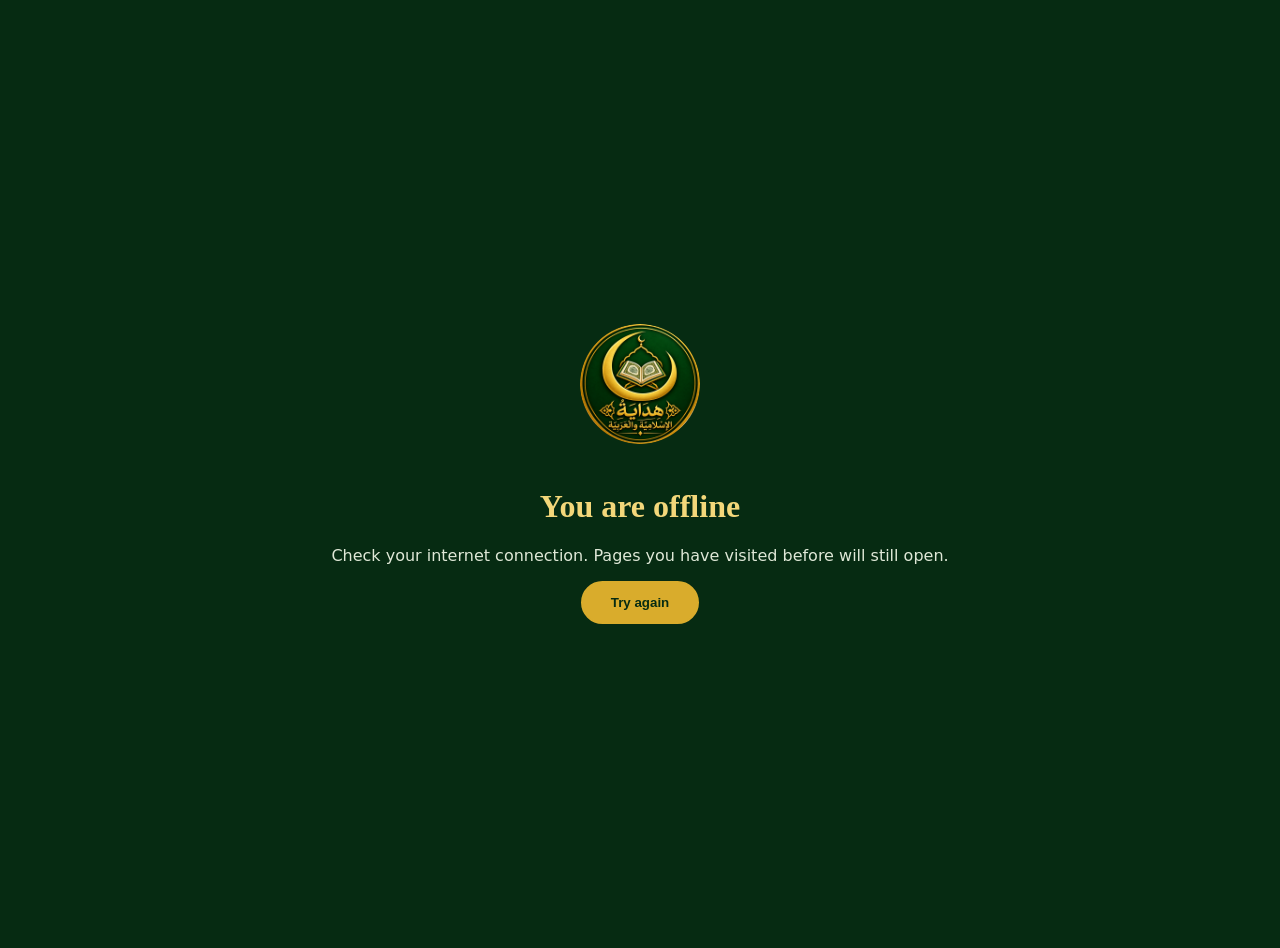
<file: offline.html>
<!doctype html>
<html lang="en">
  <head>
    <meta charset="UTF-8" />
    <meta name="viewport" content="width=device-width,initial-scale=1" />
    <title>Offline | Hidayah</title>
    <style>
      body {
        margin: 0;
        min-height: 100vh;
        display: grid;
        place-items: center;
        text-align: center;
        background: #062b12;
        color: #f3d77a;
        font-family: Georgia, serif;
        padding: 24px;
      }
      img {
        width: 120px;
        border-radius: 50%;
        margin: 0 auto 18px;
      }
      p {
        color: #dfe8d7;
        font-family: system-ui, sans-serif;
      }
      button {
        padding: 12px 28px;
        border-radius: 50px;
        border: 2px solid #d9ac2c;
        background: #d9ac2c;
        color: #062b12;
        font-weight: 800;
        cursor: pointer;
      }
    </style>
  </head>
  <body>
    <div>
      <img src="assets/logo.png" alt="Hidayah logo" />
      <h1>You are offline</h1>
      <p>
        Check your internet connection. Pages you have visited before will still
        open.
      </p>
      <button onclick="location.reload()">Try again</button>
    </div>
  </body>
</html>
</file>
